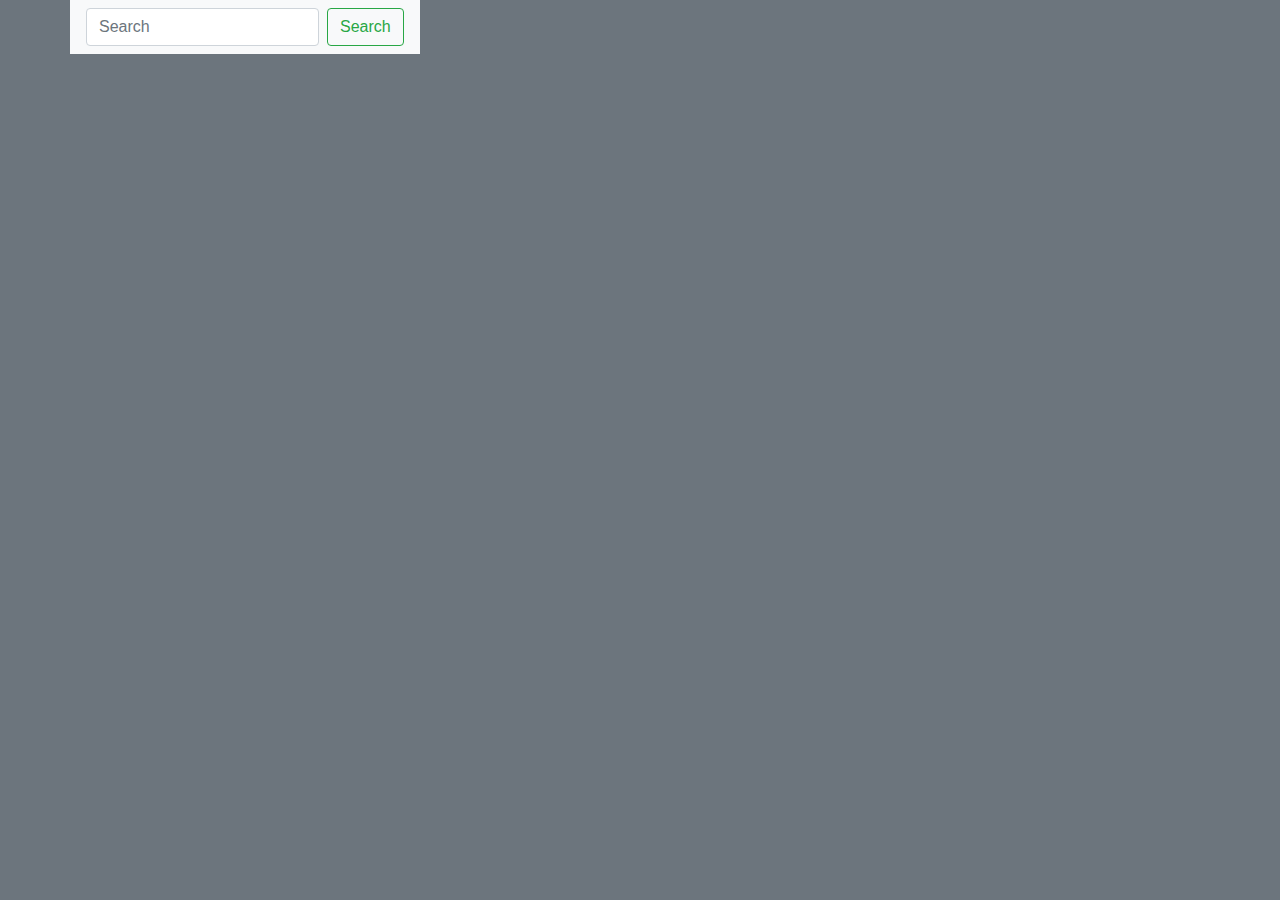
<file: hikingWeatherApp/index.html>
<!DOCTYPE html>
<html lang="en">
<head>
<meta charset="UTF-8">
<meta name="viewport" content="width=device-width, initial-scale=1.0">
<meta http-equiv="X-UA-Compatible" content="ie=edge">
<link rel="stylesheet" href="https://stackpath.bootstrapcdn.com/bootstrap/4.5.2/css/bootstrap.min.css"
    integrity="sha384-JcKb8q3iqJ61gNV9KGb8thSsNjpSL0n8PARn9HuZOnIxN0hoP+VmmDGMN5t9UJ0Z" crossorigin="anonymous">
<title>Title</title>
</head>
<body class="bg-secondary">
    <div class="container">
        <div class="row">

            <nav class="navbar navbar-light bg-light">
                <form class="form-inline">
                    <input class="form-control mr-sm-2" id="search" type="text" placeholder="Search" aria-label="Search">
                    
                    <button class="btn btn-outline-success my-2 my-sm-0" id="Searching" type="submit">Search</button>
                </form>
            </nav>

        </div>
    </div>






    <script src="https://cdnjs.cloudflare.com/ajax/libs/jquery/3.5.1/jquery.min.js"></script>
    <script src="script.js"></script>
</body>
</html>
</file>
